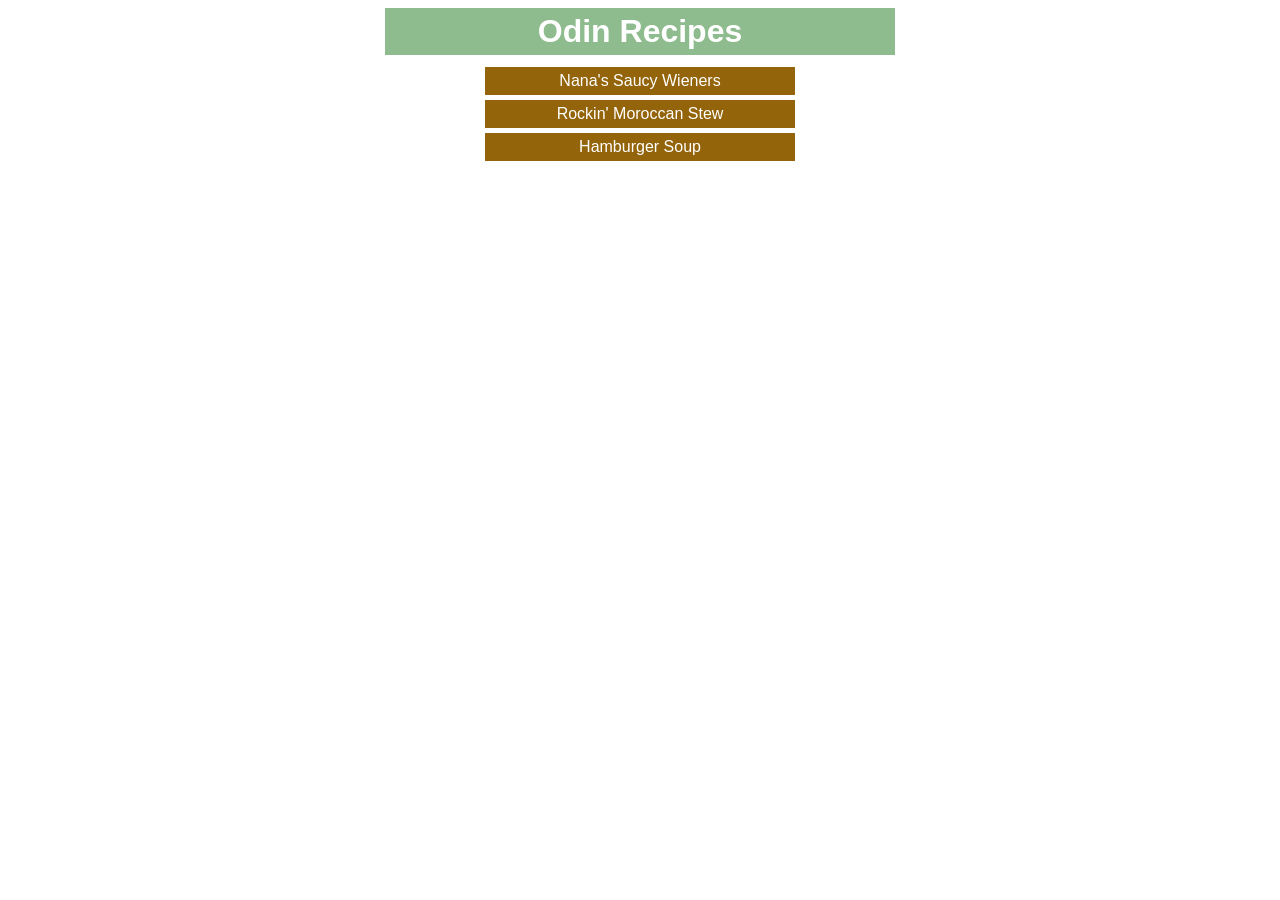
<file: index.html>
<!DOCTYPE html>
<html lang="en">
<head>
    <meta charset="UTF-8">
    <meta name="viewport" content="width=device-width, initial-scale=1.0">
    <title>Odin Recipes</title>
    <link rel="stylesheet" href="style.css">
</head>
<body>
    <h1 id="main-title">Odin Recipes</h1>
    <ul>
        <li class="recipe-list"><a class="recipe-link" href="./recipes/saucy-wieners.html">Nana's Saucy Wieners</a></li>
        <li class="recipe-list"><a class="recipe-link" href="./recipes/rockin-morroccan-stew.html">Rockin' Moroccan Stew</a></li>
        <li class="recipe-list"><a class="recipe-link" href="./recipes/hamburger-soup.html">Hamburger Soup</a></li>
    </ul>
</body>
</html>
</file>
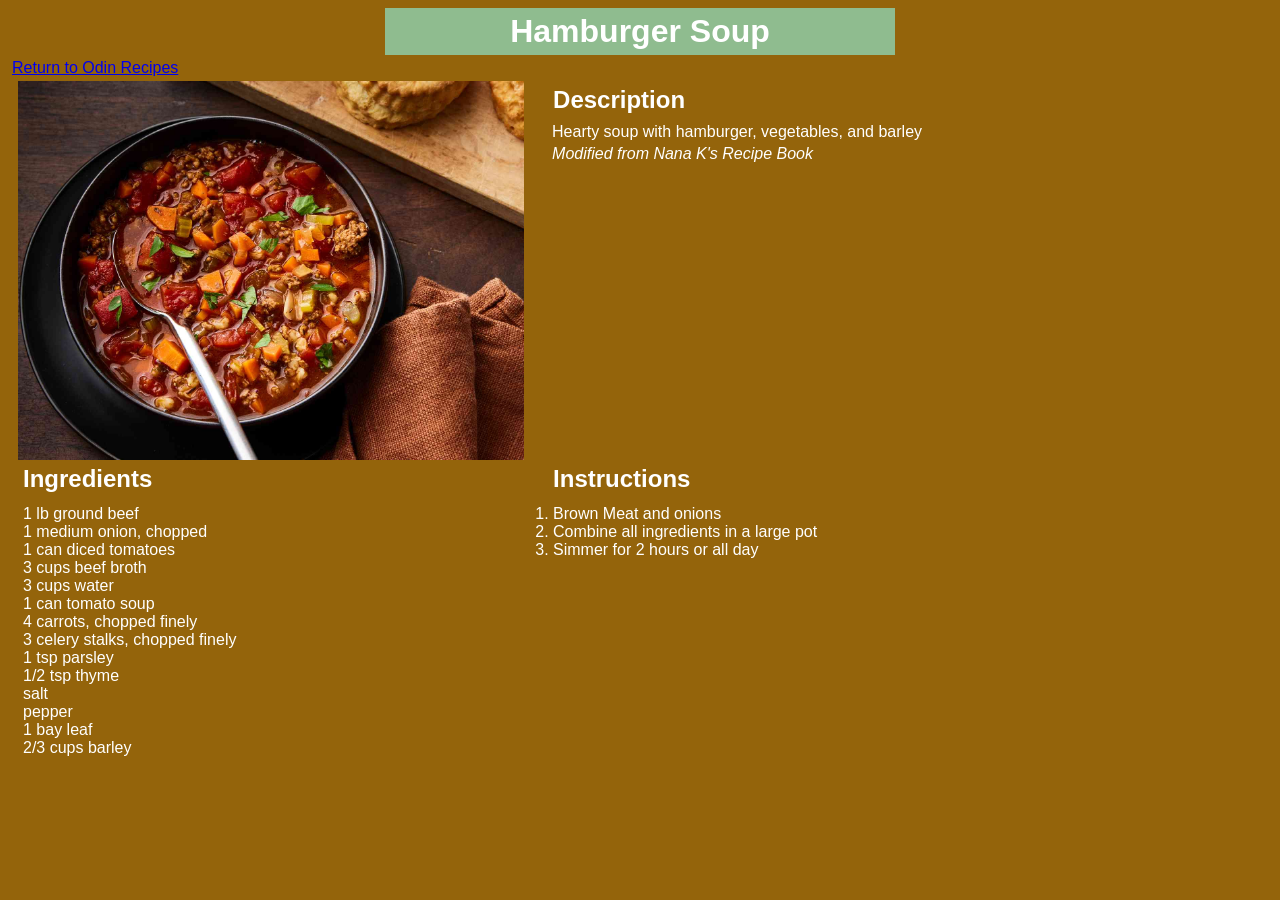
<file: recipes/hamburger-soup.html>
<!DOCTYPE html>
<html lang="en">
<head>
    <meta charset="UTF-8">
    <meta name="viewport" content="width=device-width, initial-scale=1.0">
    <title>Hamburger Soup</title>
    <link rel="stylesheet" href="../style.css">
</head>
<body class="recipe-body">
    <h1>Hamburger Soup</h1>
    <p><a href="../index.html">Return to Odin Recipes</a></p>
    <div>
        <img class="column" class="dish-img" src = "../img/hamburger-soup.jpg" alt="Bowl of hamburger soup with a spoon in it">
        <div class="column">
            <h2>Description</h2>
            <p>Hearty soup with hamburger, vegetables, and barley</p>
            <p><em>Modified from Nana K's Recipe Book</em></p>
        </div>
    </div>
    <div class="column-wrapper">
        <div class="column">
            <h2>Ingredients</h2>
                <ul>
                    <li>1 lb ground beef</li>
                    <li>1 medium onion, chopped</li>
                    <li>1 can diced tomatoes</li>
                    <li>3 cups beef broth</li>
                    <li>3 cups water</li>
                    <li>1 can tomato soup</li>
                    <li>4 carrots, chopped finely</li>
                    <li>3 celery stalks, chopped finely</li>
                    <li>1 tsp parsley</li>
                    <li>1/2 tsp thyme</li>
                    <li>salt</li>
                    <li>pepper</li>
                    <li>1 bay leaf</li>
                    <li>2/3 cups barley</li>
                    <!-- add more ingredients as needed -->
                </ul>
        </div>
        <div class="column">
            <h2>Instructions</h2>
                <ol>
                    <li>Brown Meat and onions</li>
                    <li>Combine all ingredients in a large pot</li>
                    <li>Simmer for 2 hours or all day</li>
                    <!-- add more steps as needed -->
                </ol>
        </div>  
    </div>  
</body>
</html>
</file>
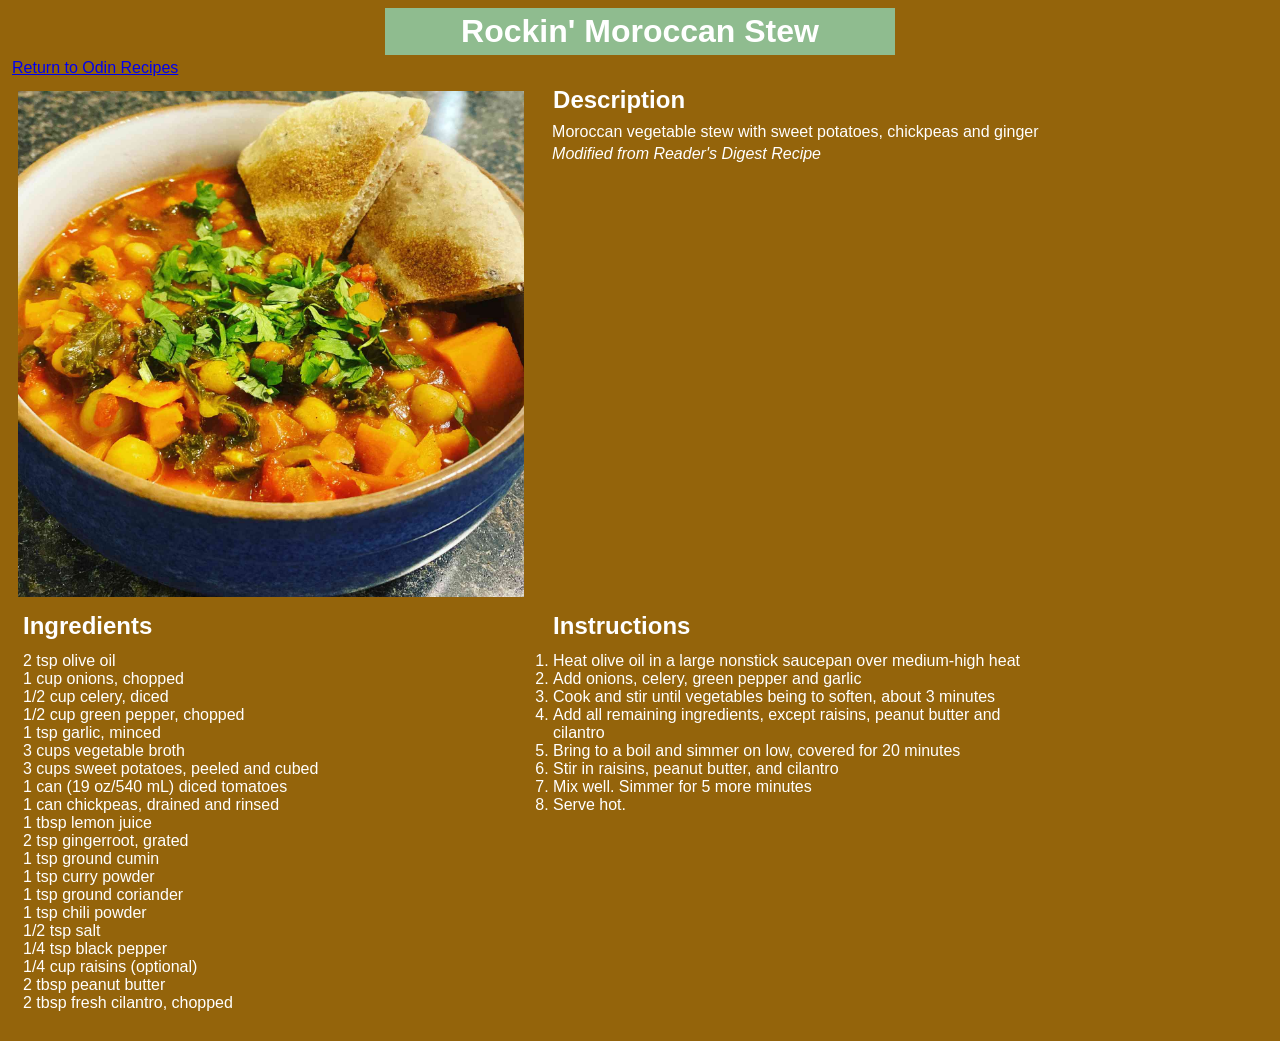
<file: recipes/rockin-morroccan-stew.html>
<!DOCTYPE html>
<html lang="en">
<head>
    <meta charset="UTF-8">
    <meta name="viewport" content="width=device-width, initial-scale=1.0">
    <title>Rockin' Moroccan Stew</title>
    <link rel="stylesheet" href="../style.css">
</head>
<body class="recipe-body">
    <h1>Rockin' Moroccan Stew</h1>
    <p><a href="../index.html">Return to Odin Recipes</a></p>
    <img class="column dish-img" src = "../img/rockin-morrocan-stew.jpg" alt="White bowl of vegetable stew with a fresh cilantro garnish" width="500">
    <div class = column>
        <h2>Description</h2>
        <p>Moroccan vegetable stew with sweet potatoes, chickpeas and ginger</p>
        <p><em>Modified from Reader's Digest Recipe</em></p>
    </div>
    <div>
        <div class = column>
            <h2>Ingredients</h2>
                <ul>
                    <li>2 tsp olive oil</li>
                    <li>1 cup onions, chopped</li>
                    <li>1/2 cup celery, diced</li>
                    <li>1/2 cup green pepper, chopped</li>
                    <li>1 tsp garlic, minced</li>
                    <li>3 cups vegetable broth</li>
                    <li>3 cups sweet potatoes, peeled and cubed</li>
                    <li>1 can (19 oz/540 mL) diced tomatoes</li>
                    <li>1 can chickpeas, drained and rinsed</li>
                    <li>1 tbsp lemon juice</li>
                    <li>2 tsp gingerroot, grated</li>
                    <li>1 tsp ground cumin</li>
                    <li>1 tsp curry powder</li>
                    <li>1 tsp ground coriander</li>
                    <li>1 tsp chili powder</li>
                    <li>1/2 tsp salt</li>
                    <li>1/4 tsp black pepper</li>
                    <li>1/4 cup raisins (optional)</li>
                    <li>2 tbsp peanut butter</li>
                    <li>2 tbsp fresh cilantro, chopped</li>
                    <!-- add more ingredients as needed -->
                </ul>
        </div>
        <div class = column>
            <h2>Instructions</h2>
                <ol>
                    <li>Heat olive oil in a large nonstick saucepan over medium-high heat</li>
                    <li>Add onions, celery, green pepper and garlic</li>
                    <li>Cook and stir until vegetables being to soften, about 3 minutes</li>
                    <li>Add all remaining ingredients, except raisins, peanut butter and cilantro</li>
                    <li>Bring to a boil and simmer on low, covered for 20 minutes</li>
                    <li>Stir in raisins, peanut butter, and cilantro</li>
                    <li>Mix well. Simmer for 5 more minutes</li>
                    <li>Serve hot.</li>
                    <!-- add more steps as needed -->
                </ol>
        </div>
    </div>
        
</body>
</html>
</file>
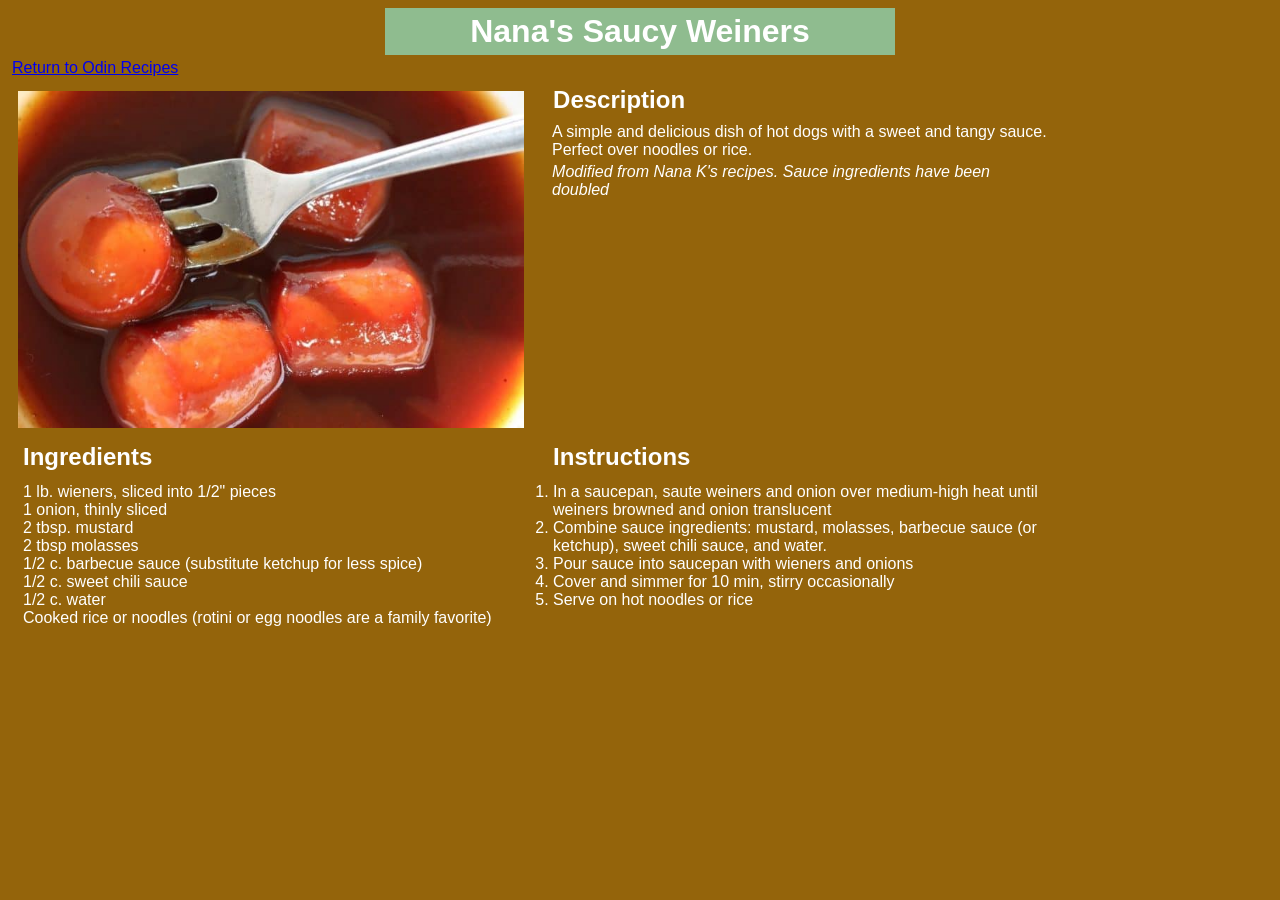
<file: recipes/saucy-wieners.html>
<!DOCTYPE html>
<html lang="en">
<head>
    <meta charset="UTF-8">
    <meta name="viewport" content="width=device-width, initial-scale=1.0">
    <title>Grandma K's Saucy Weiners</title>
    <link rel="stylesheet" href="../style.css">
</head>
<body class="recipe-body">
    <h1>Nana's Saucy Weiners</h1>
    <p><a href="../index.html">Return to Odin Recipes</a></p>
    <div>   
        <img class="column dish-img" src = "../img/saucy-wieners-720x480.jpg" alt="Picture of chopped hot dog weiners in red-brown sauce" width="500">
        <div class="column">
            <h2>Description</h2>   
            <p>A simple and delicious dish of hot dogs with a sweet and tangy sauce. Perfect over noodles or rice.</p>
            <p><em>Modified from Nana K's recipes. Sauce ingredients have been doubled</em>
            </p>
        </div>
    </div>
    <div>
        <div class="column">
            <h2>Ingredients</h2>
            <ul>
                <li>1 lb. wieners, sliced into 1/2" pieces</li>
                <li>1 onion, thinly sliced</li>
                <li>2 tbsp. mustard</li>
                <li>2 tbsp molasses</li>
                <li>1/2 c. barbecue sauce (substitute ketchup for less spice)</li>
                <li>1/2 c. sweet chili sauce</li>
                <li>1/2 c. water</li>
                <li>Cooked rice or noodles (rotini or egg noodles are a family favorite)</ul>
                <!-- add more ingredients as needed -->
            </ul>
        </div>
        <div class="column">
            <h2>Instructions</h2>
                <ol>
                    <li>In a saucepan, saute weiners and onion over medium-high heat until weiners browned and onion translucent</li>
                    <li>Combine sauce ingredients: mustard, molasses, barbecue sauce (or ketchup), sweet chili sauce, and water.</li>
                    <li>Pour sauce into saucepan with wieners and onions</li>
                    <li>Cover and simmer for 10 min, stirry occasionally</li>
                    <li>Serve on hot noodles or rice</li>
                    <!-- add more steps as needed -->
                </ol>
        </div>
    </div>
</body>
</html>
</file>
<file: style.css>
* {
    font-family: Arial, 'Times New Roman', Times, serif;
}

h1,h2{
    color: white;
    padding: 5px;
}
h1 {
    text-align: center;
    background-color: darkseagreen;
    width: 500px;
    margin: 0 auto;
}

h2 {
    margin: 0px;
    /* background-color: rgb(148, 100, 11); */
    
}


ul,ol {
    padding: 5px;
    margin-top: 2px;
}

ul {
    list-style-type: none;
}

p {
    margin: 4px;
}

.recipe-list {
    text-align: center;
    margin: 8px;
    background-color: rgb(148, 100, 11);
    padding: 5px;
    width: 300px;
    margin: 5px auto;
}

.recipe-link {
    text-decoration: none;
    color: white;
}

.recipe-body {
    background-color: rgb(148, 100, 11);
}

.dish-img {
    display: block;
    width: 50%;
    margin: 10px auto;
    /* border-right: 5px solid black; */
    /* border-bottom: 5px solid black; */
}

.column {
    display:inline-block;
    /* background-color: rgb(148,100,11); */
    /* border: 1px solid black; */
    padding: 0px 10px;
    vertical-align: top;
    width : 40%;
    color: white;

}
</file>
